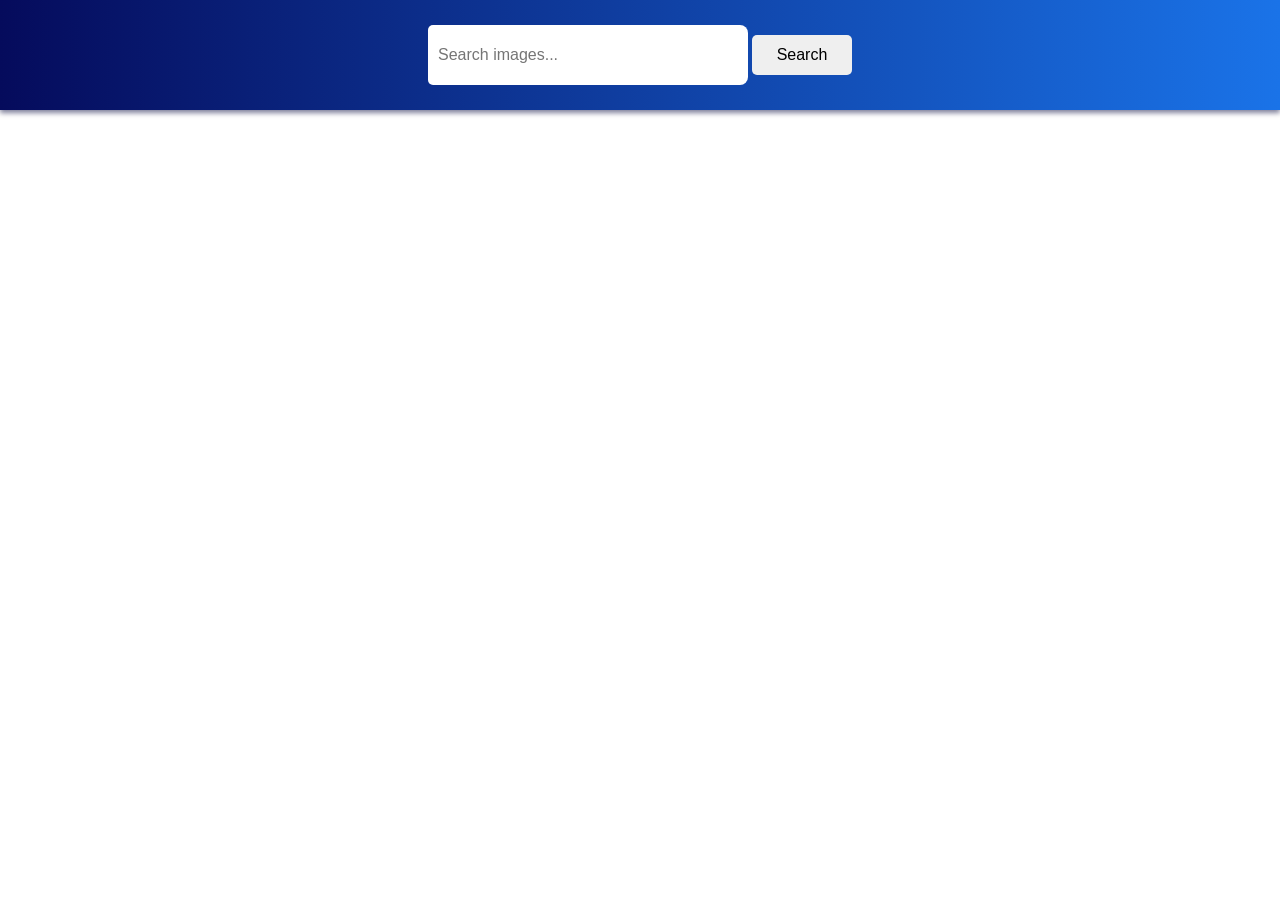
<file: src/index.html>
<!DOCTYPE html>
<html lang="ru">
  <head>
    <meta charset="UTF-8" />
    <meta name="viewport" content="width=device-width, initial-scale=1.0" />
    <title>Page title</title>
    <link rel="stylesheet" href="./css/styles.css" />
    <script type="module" src="./index.js"></script>
  </head>
  <body>
      <!-- <a class="pixabay" href="https://pixabay.com/">
            
              <img src="https://pixabay.com/static/img/public/leaderboard_b.png" alt="Pixabay">
            </a> -->
      <div class="form">
        <form class="search-form" id="search-form">
          <input class="search-form__input" type="text" name="searchQuery" autocomplete="off" placeholder="Search images..." />
          <button type="submit" class="imput">Search</button>
        </form>
      </div>
    <div class="gallery">
      <!-- Карточки изображений -->
    </div>
    <button type="button" class="load-more">Load more</button>
    <script src="https://ajax.googleapis.com/ajax/libs/jquery/2.2.0/jquery.min.js"></script>
    <script src="./js/go_top.js"></script>
    <!-- <include src="./partials/example.html"></include> -->
  </body>
</html>
</file>
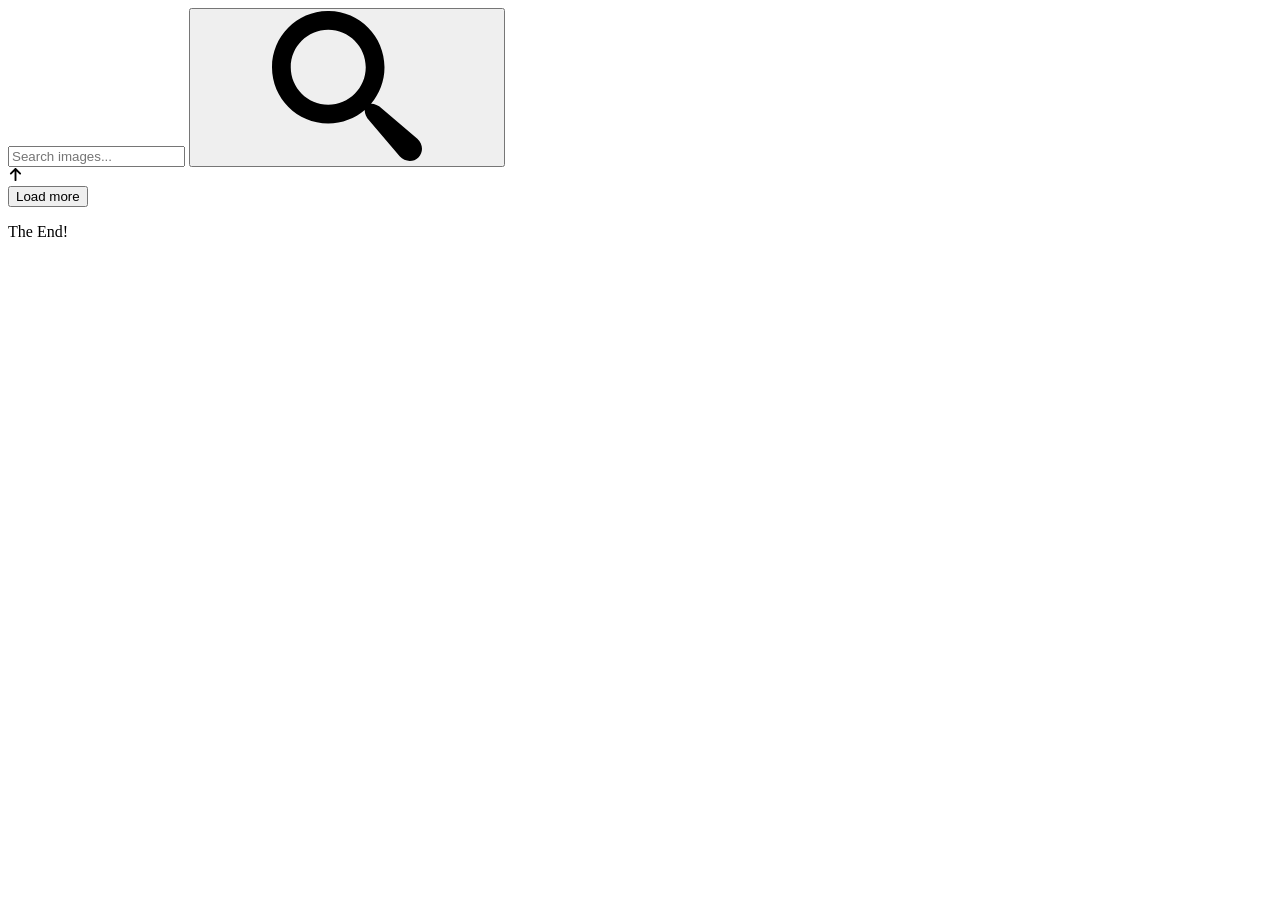
<file: src/btn-load-more.html>
<!DOCTYPE html>
<html lang="ru">
  <head>
    <meta charset="UTF-8" />
    <meta name="viewport" content="width=device-width, initial-scale=1.0" />
    <title>Page title</title>
    <link rel="stylesheet" href="./sass/index.scss" />
    <script type="module" src="./index.js"></script>
  </head>
  <body>
    <!-- ❗️❗️❗️ Add partials like so for every page -->
    <header class="header" id="header">
      <form class="search-form" id="search-form">
        <input
          type="text"
          name="searchQuery"
          autocomplete="off"
          placeholder="Search images..."
        />
        <button type="submit" class="btn">
          <svg>
            <use href="./images/symbol-defs.svg#icon-search"></use>
          </svg>
        </button>
      </form>
    </header>
    <main>
      <a href="#header" class="button-anchor is-hidden">
        <img
          class="button-anchor__icon"
          src="./images/arrow-up.svg"
          alt="arrow"
          width="15"
          height="15"
        />
      </a>
      <div class="gallery">
        <!-- .Карточки изображений -->
      </div>
      <div class="end">
        <button type="button" class="load-more is-hidden">
          <span class="label">Load more</span>
        </button>
        <p class="end__text is-hidden">The End!</p>
      </div>
    </main>
  </body>
</html>
</file>
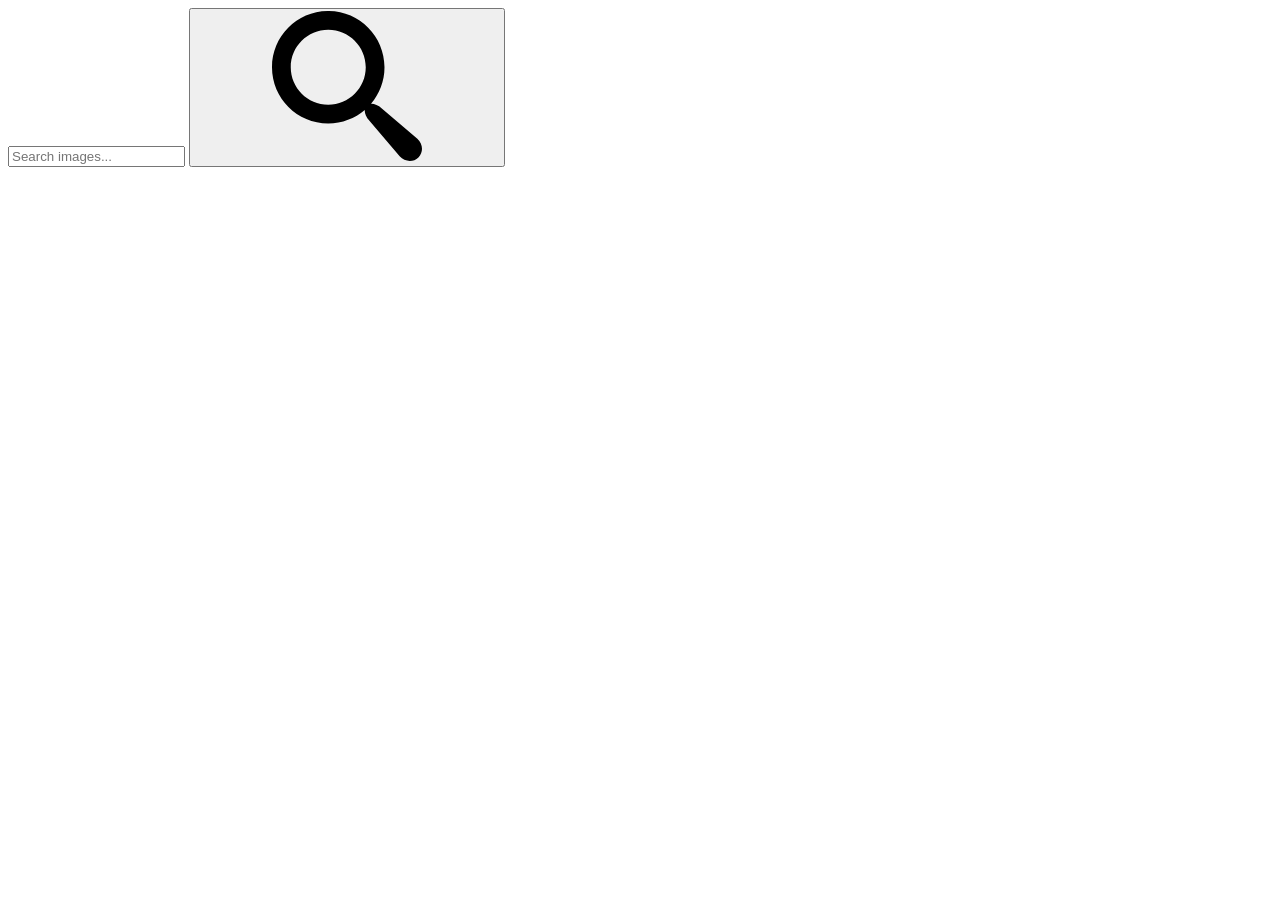
<file: src/infiniti-scroll.html>
<!DOCTYPE html>
<html lang="ru">
  <head>
    <meta charset="UTF-8" />
    <meta name="viewport" content="width=device-width, initial-scale=1.0" />
    <title>Page title</title>
    <link rel="stylesheet" href="./sass/index.scss" />
    <script type="module" src="./index.js"></script>
  </head>
  <body>
    <!-- ❗️❗️❗️ Add partials like so for every page -->
    <header class="header">
      <form class="search-form" id="search-form">
        <input
          type="text"
          name="searchQuery"
          autocomplete="off"
          placeholder="Search images..."
        />
        <button type="submit" class="btn">
          <svg>
            <use href="./images/symbol-defs.svg#icon-search"></use>
          </svg>
        </button>
      </form>
    </header>
    <main>
      <div class="gallery">
        <!-- .Карточки изображений -->
      </div>
    </main>
  </body>
</html>
</file>
<file: src/css/styles.css>
ul {
    list-style: none;
    padding-left: 0px;
    margin: 0px;
}

a {
    text-decoration: none;
}

.is-hidden {
    visibility: hidden;
}

.form {
    width: 100%;
    background: linear-gradient(90deg,#050b5c,#1a73e8);
    justify-content: center;
    align-items: center;
    padding: 25px 0;
    display: flex;
    position: fixed;
    top: 0;
    left: 0;
    box-shadow: 0 3px 5px rgb(0 4 56 / 50%);
}



a.pixabay {
    margin: 0 auto;
    display: table;
    opacity: 0.3
}

input {
    min-width: 200px;
    min-height: 30px;
    font-size: 25px;
    border-radius: 8px;
}

button.imput {
    width: 100px;
    height: 40px;
    cursor: pointer;
    border: none;
    border-radius: 5px;
    font-size: 16px;
    transition: font-weight .25s linear,color .25s linear,background-color .25s linear;
}

.photo-card {
    margin-left: 25px;
    margin-top: 20px;
}

.gallery {
    flex-wrap: wrap;
    align-items: center;
    margin: 2px;
    display: flex;
    justify-content: center;
}

.photo-card img {
    width: 400px;
    height: 300px;
}


.one {
    background-color: brown ;
    background-repeat: no-repeat;
    background-position: center center;
    background-attachment: fixed;
    background-size: cover;
    min-height: 100%;
    min-width: 640px;

}

.search-form__input {
    width: 300px;
    height: 40px;
    border: none;
    border-top-left-radius: 5px;
    border-bottom-left-radius: 5px;
    outline: none;
    padding: 10px;
    font-size: 16px;
}

.info {
    display: flex;
    justify-content: space-around;
    border-bottom-style: dotted;
    font-size: 20px;
}

.photo-card p {
    display: flex;
    margin-top: 2px;
    margin-bottom: 2px;
    text-align: center;
}

button.load-more {
    display: block;
    margin: 0 auto;
    margin-top: 20px;
    padding: 5px 60px;
    font-size: 24px;
    cursor: pointer;
    text-align: center;
    text-decoration: none;
    outline: none;
    color: #fff;
    background-color: burlywood;
    border: none;
    border-radius: 15px;
    box-shadow: 0 4px #999;
}

button.load-more:hover {
    background-color: gold;
}

button.load-more:active {
    background-color: gold;
    box-shadow: 0 2px #666;
    transform: translateY(2px);
}

/* button.load-more {
    display: block;
    margin: 0 auto;
    margin-top: 20px;
    padding: 5px 10px;
    border-radius: 8px;
} */

#go-top {
    position: fixed;
    bottom: 250px;
    right: 10px;
    cursor: pointer;
    display: none;
    width: 70px;
    height: 85px;
    background: #e4ea34;
    border-radius: 8px;
    text-align: center;
    padding-top: 25px;
    font-size: 20px;
    font-weight: 900;
}

#go-top:hover {
    background: rgb(248, 244, 6);
}
</file>
